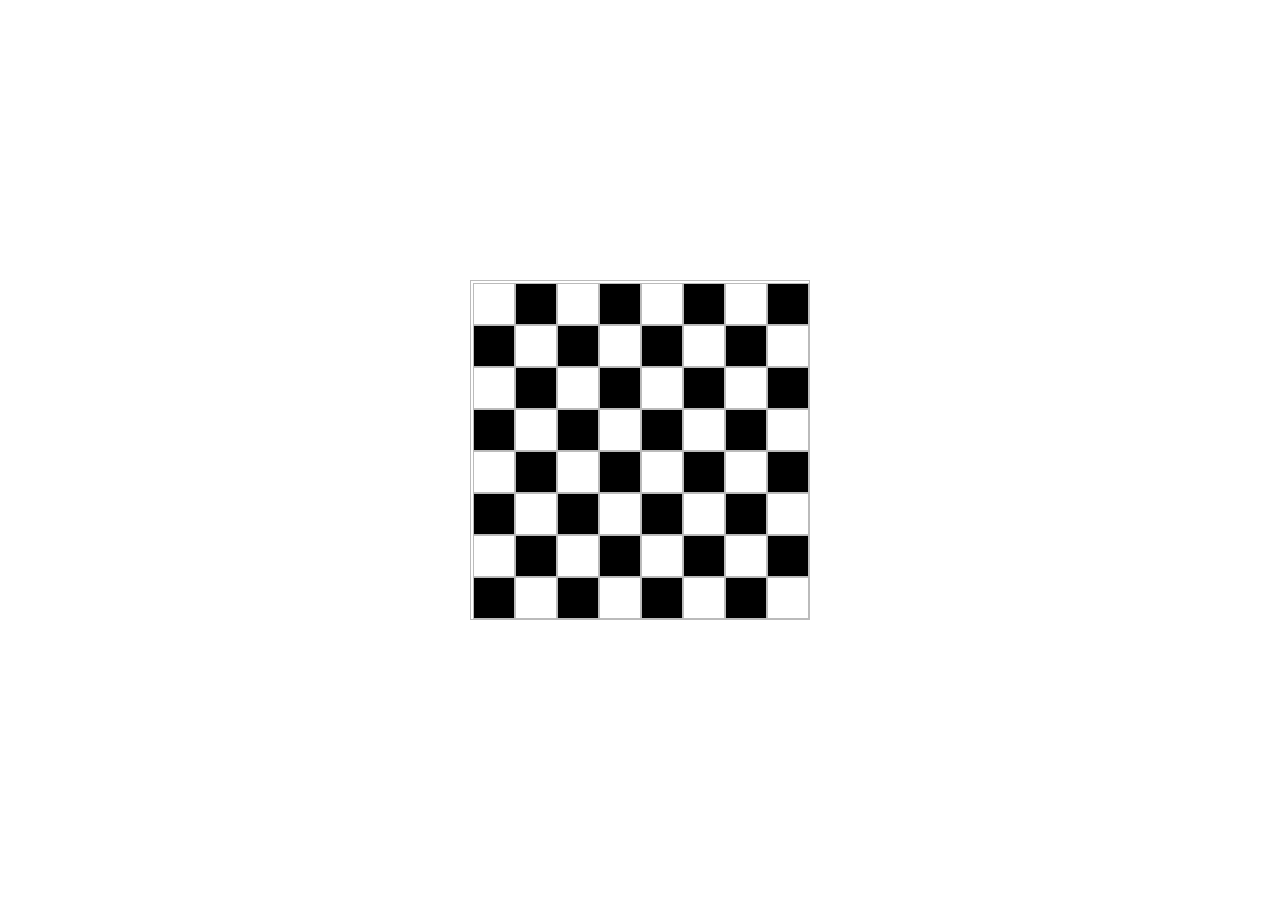
<file: tema-js-5/index.html>
<!DOCTYPE html>
<html lang="en">
<head>
    <meta charset="UTF-8">
    <meta name="viewport" content="width=device-width, initial-scale=1.0">
    <link rel="stylesheet" href="styles.css">
    <title>Tabla de Șah</title>
</head>
<body>
    <div class="chessboard" id="chessboard">
    </div>
    <script src="script.js"></script>
</body>
</html>
</file>
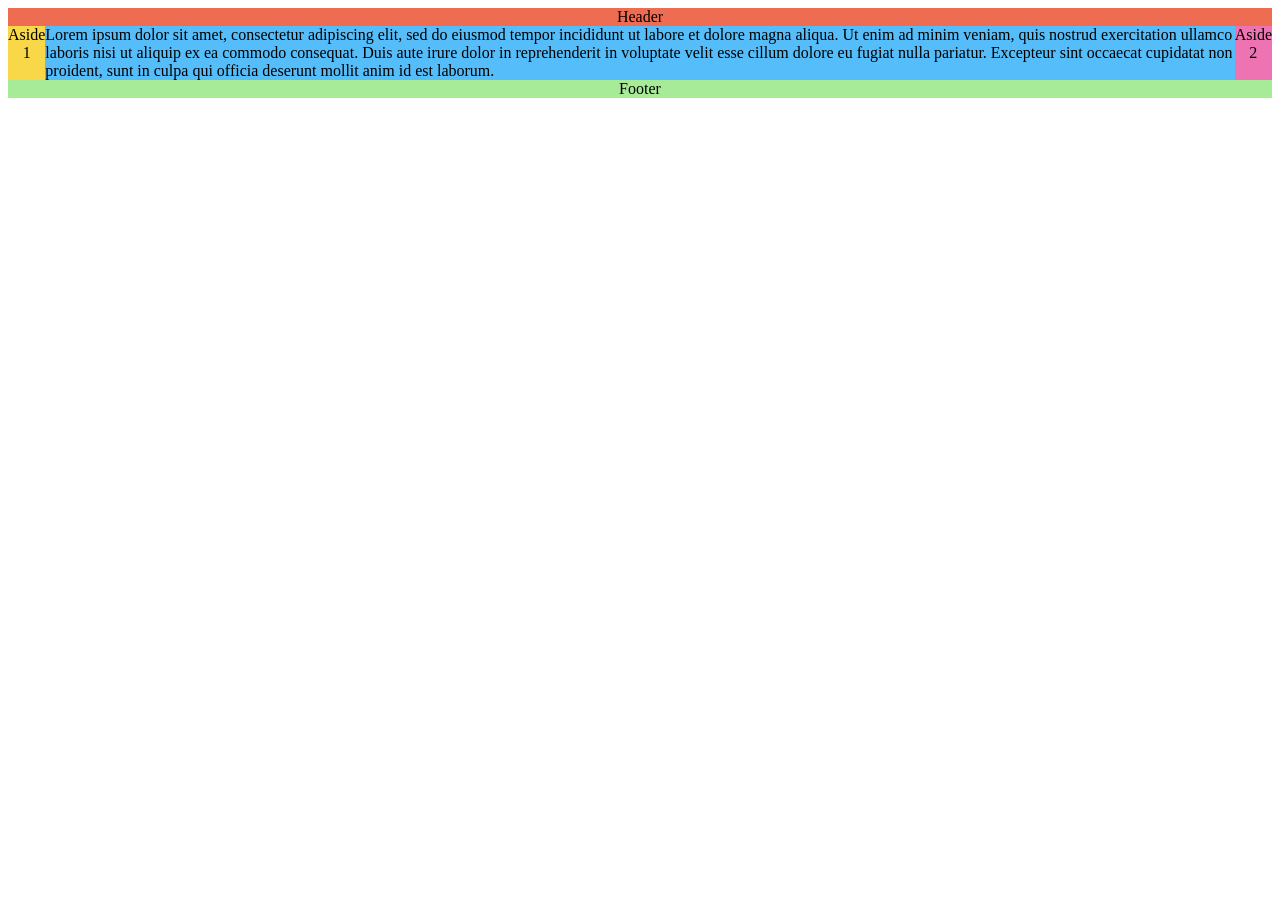
<file: tema-css-5/media-query.html>
<!DOCTYPE html>
<html lang="en">
<head>
    <meta charset="UTF-8">
    <meta http-equiv="X-UA-Compatible" content="IE=edge">
    <meta name="viewport" content="width=device-width, initial-scale=1.0">
    <title>Media query</title>
    <link rel="stylesheet" href="./media-query.css">
</head>
<body>
    <div class="header">Header</div>
    <div class="container">
        <div class="aside-1">Aside 1</div>
        <div class="main">Lorem ipsum dolor sit amet, consectetur adipiscing elit, sed do eiusmod tempor incididunt ut labore et dolore magna aliqua. Ut enim ad minim veniam, quis nostrud exercitation ullamco laboris nisi ut aliquip ex ea commodo consequat. Duis aute irure dolor in reprehenderit in voluptate velit esse cillum dolore eu fugiat nulla pariatur. Excepteur sint occaecat cupidatat non proident, sunt in culpa qui officia deserunt mollit anim id est laborum.</div>
        <div class="aside-2">Aside 2</div>
    </div>
    <div class="footer">Footer</div>
</body>
</html>
</file>
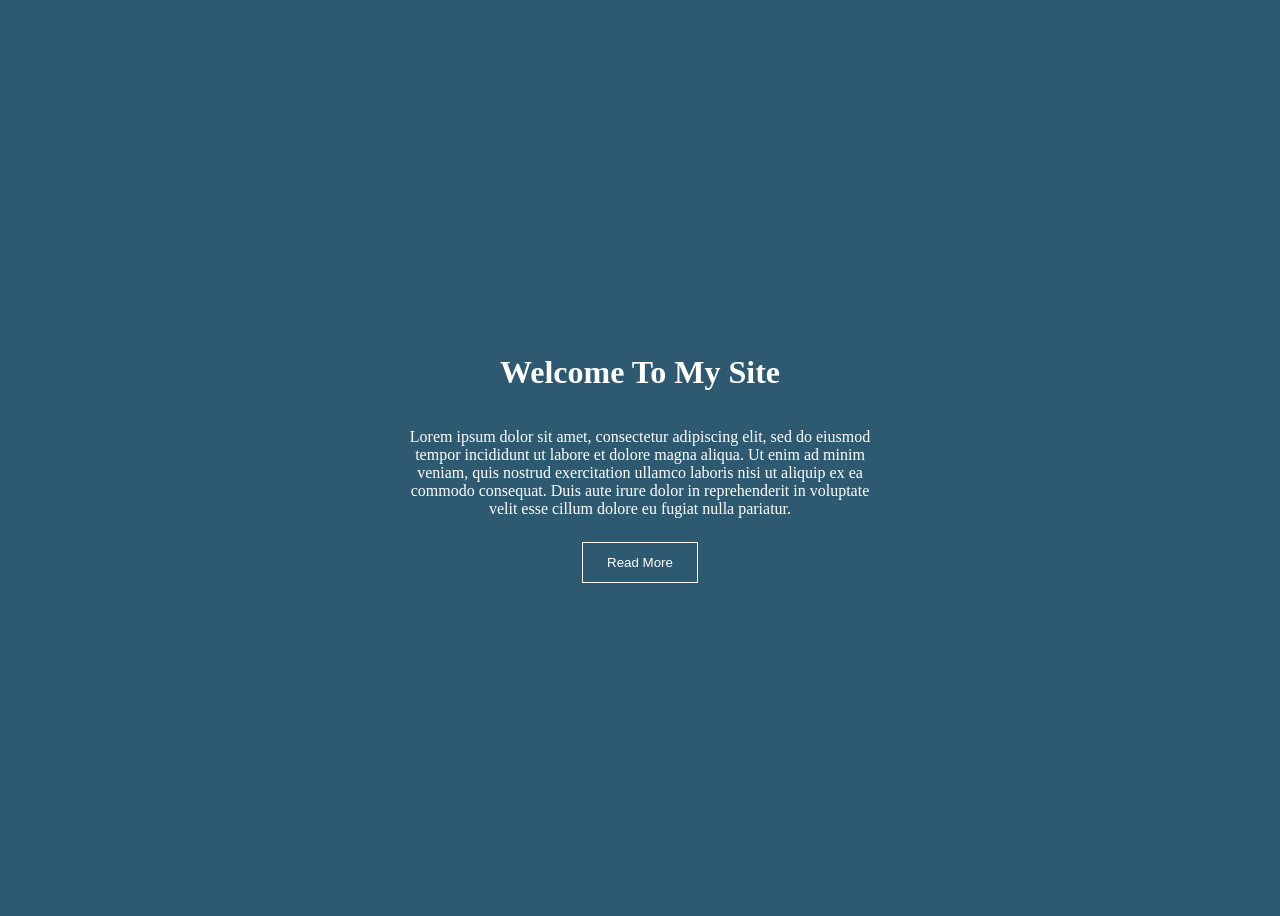
<file: tema-css-6/page.html>
<!DOCTYPE html>
<html lang="en">
<head>
    <meta charset="UTF-8">
    <meta http-equiv="X-UA-Compatible" content="IE=edge">
    <meta name="viewport" content="width=device-width, initial-scale=1.0">
    <title>Page</title>
    <link rel="stylesheet" href="./page.css">
</head>
<body>
    <div class="container">
        <h1>Welcome To My Site</h1>
        <p>Lorem ipsum dolor sit amet, consectetur adipiscing elit, sed do eiusmod tempor incididunt ut labore et dolore magna aliqua. Ut enim ad minim veniam, quis nostrud exercitation ullamco laboris nisi ut aliquip ex ea commodo consequat. Duis aute irure dolor in reprehenderit in voluptate velit esse cillum dolore eu fugiat nulla pariatur.</p>
        <button>Read More</button>
    </div>
</body>
</html>
</file>
<file: tema-js-5/styles.css>
body {
  display: flex;
  justify-content: center;
  align-items: center;
  height: 100vh;
  margin: 0;
  background-color: #ffffff;
}

.chessboard {
  display: grid;
  grid-template-columns: repeat(8, 40px);
  grid-template-rows: repeat(8, 40px);
  gap: 2px;
  border: 0.5px solid #bbbbbb;
  padding: 2px;
}

.square {
  width: 100%;
  height: 100%;
  border: 0.5px solid #bbbbbb;
}

.white {
  background-color: #fff;
  color: #333;
}

.black {
  background-color: #000;
  color: #fff;
}/*# sourceMappingURL=styles.css.map */
</file>
<file: tema-css-5/media-query.css>
@media (max-width: 720px) {
    body .header {
        order: 1;
        background-color: red;
    }
    
    .container {
        flex-direction: column;
    }

    .container .main {
        order: 2;
        background-color: blue
    }

    .container .aside-1 {
        order: 3;
        background-color: yellow;
    }

    .container .aside-2 {
        order: 4;
        background-color: hotpink;
    }

    body .footer {
        order: 5;
        background-color: green;
    }
}
  
@media print {
    body {
      background-color: white;
      color: black;
    }
}

.header {
    background-color: #ED6C52;
}

.main {
    background-color: #55BDF9;
}

.aside-1 {
    background-color: #F8D748;
}

.aside-2 {
    background-color: #ED73B2;
}

.footer {
    background-color: #A7EB99;
}

.header, .aside-1, .aside-2, .footer {
    text-align: center;
}

.container {
    display: flex;
}
</file>
<file: tema-css-6/page.css>
body {
    display: flex;
    justify-content: center;
    align-items: center;
    height: 100vh;
    background-color: #2D5971;
}

.container {
    display: flex;
    justify-content: center;
    align-items: center;
    flex-direction: column;
    text-align: center;
    color: white;
}
  
h1 {
    animation: slideFromTop 1.6s ease-out forwards;
    animation-delay: 0s;
}
  
p {
    width: 480px;
    animation: slideFromLeft 1.6s ease-out forwards;
    animation-delay: 0s;
    margin-bottom: 24px;
}
  
button {
    display: flex;
    justify-content: center;
    align-items: center;
    border: 1px solid white;
    padding: 12px 24px;
    background-color: transparent;
    color: white;
    opacity: 0;
    animation: fadeIn 1s ease-in forwards;
    animation-delay: 2s;
}
  
@keyframes slideFromTop {
    0% {
      transform: translateY(-480px);
    }
    100% {
      transform: translateY(0);
    }
}
  
@keyframes slideFromLeft {
    0% {
      transform: translateX(-480px);
    }
    100% {
      transform: translateX(0);
    }
}
  
@keyframes fadeIn {
    0% {
      opacity: 0;
    }
    100% {
      opacity: 1;
    }
}
</file>
